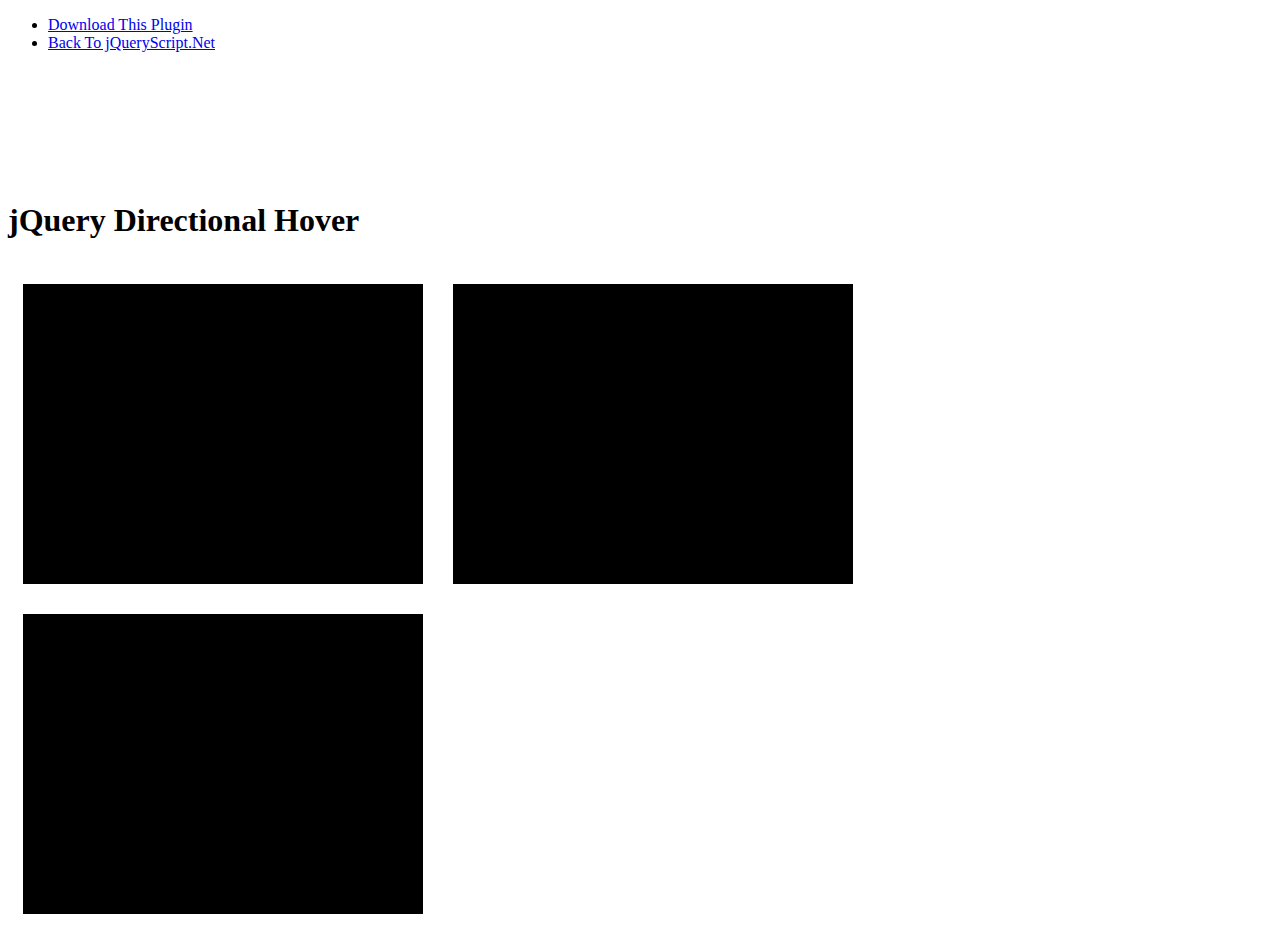
<file: vendor/Mouse-Direction-aware-jQuery-Hover-Effect-Plugin-Directional-Hover/demo.html>
<!DOCTYPE html>
<html>
		<head>
		<title>jQuery Directional Hover</title>
		<script src="http://code.jquery.com/jquery-1.11.2.min.js"></script>
		<script src="dist/jquery.directional-hover.min.js"></script>
		<link rel="stylesheet" href="dist/jquery.directional-hover.min.css">
		<style>
.dh-container {
  margin: 15px;
  width: 400px;
  height: 300px;
  background: black;
  float: left;
  background-image: url(https://unsplash.it/400/300?image=180);
}

.dh-overlay {
  background: rgba(52,73,94,.65);
  width: 100%;
  height: 100%;
  text-align: center;
  line-height: 300px;
  color: #fff;
}
</style>
<link href="http://www.jqueryscript.net/css/jquerysctipttop.css" rel="stylesheet" type="text/css">
		</head>

		<body><div id="jquery-script-menu">
<div class="jquery-script-center">
<ul>
<li><a href="http://www.jqueryscript.net/animation/Mouse-Direction-aware-jQuery-Hover-Effect-Plugin-Directional-Hover.html">Download This Plugin</a></li>
<li><a href="http://www.jqueryscript.net/">Back To jQueryScript.Net</a></li>
</ul>
<div class="jquery-script-ads"><script type="text/javascript"><!--
google_ad_client = "ca-pub-2783044520727903";
/* jQuery_demo */
google_ad_slot = "2780937993";
google_ad_width = 728;
google_ad_height = 90;
//-->
</script>
<script type="text/javascript"
src="http://pagead2.googlesyndication.com/pagead/show_ads.js">
</script></div>
<div class="jquery-script-clear"></div>
</div>
</div><h1 style="margin:150px auto 30px auto">jQuery Directional Hover</h1>
<div class="dh-container">
          <div class="dh-overlay">Image Caption Here</div>
        </div>
<div class="dh-container">
          <div class="dh-overlay">Image Caption Here</div>
        </div>
<div class="dh-container">
          <div class="dh-overlay">Image Caption Here</div>
        </div>
<script>
			$(window).load(function() {
				$('.dh-container').directionalHover();
			});
		</script>
        <script type="text/javascript">

  var _gaq = _gaq || [];
  _gaq.push(['_setAccount', 'UA-36251023-1']);
  _gaq.push(['_setDomainName', 'jqueryscript.net']);
  _gaq.push(['_trackPageview']);

  (function() {
    var ga = document.createElement('script'); ga.type = 'text/javascript'; ga.async = true;
    ga.src = ('https:' == document.location.protocol ? 'https://ssl' : 'http://www') + '.google-analytics.com/ga.js';
    var s = document.getElementsByTagName('script')[0]; s.parentNode.insertBefore(ga, s);
  })();

</script>

</body>
</html>
</file>
